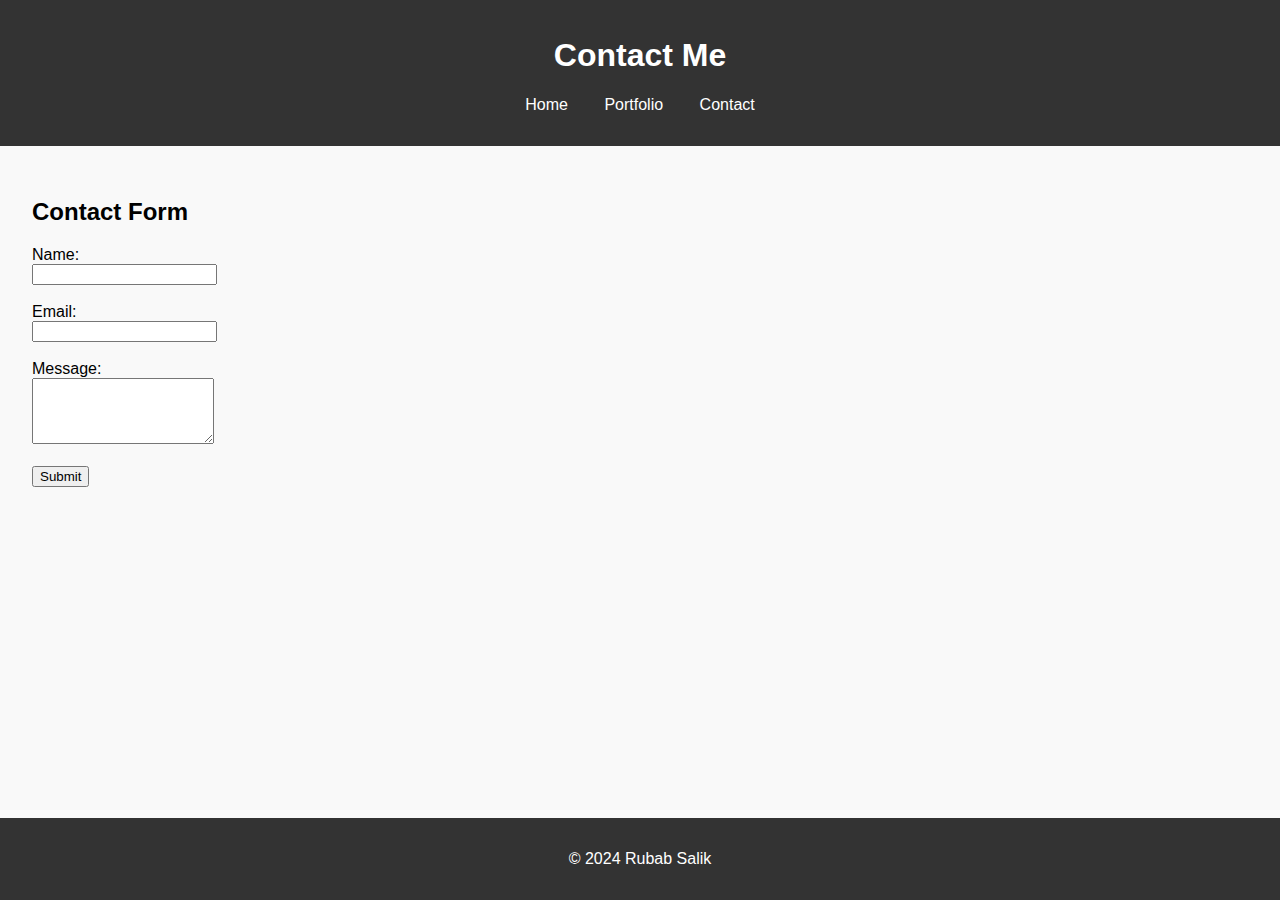
<file: index.html>
<!DOCTYPE html>
<html lang="en">
<head>
    <meta charset="UTF-8">
    <meta name="viewport" content="width=device-width, initial-scale=1.0">
    <title>Contact - Rubabtech.com</title>
    <link rel="stylesheet" href="styles.css">
</head>
<body>
    <header>
        <h1>Contact Me</h1>
        <nav>
            <ul>
                <li><a href="index.html">Home</a></li>
                <li><a href="portfolio.html">Portfolio</a></li>
                <li><a href="contact.html">Contact</a></li>
            </ul>
        </nav>
    </header>
    <main>
        <section>
            <h2>Contact Form</h2>
            <form action="#" method="POST">
                <label for="name">Name:</label><br>
                <input type="text" id="name" name="name" required><br><br>
                <label for="email">Email:</label><br>
                <input type="email" id="email" name="email" required><br><br>
                <label for="message">Message:</label><br>
                <textarea id="message" name="message" rows="4" required></textarea><br><br>
                <input type="submit" value="Submit">
            </form>
        </section>
    </main>
    <footer>
        <p>&copy; 2024 Rubab Salik</p>
    </footer>
</body>
</html>
</file>
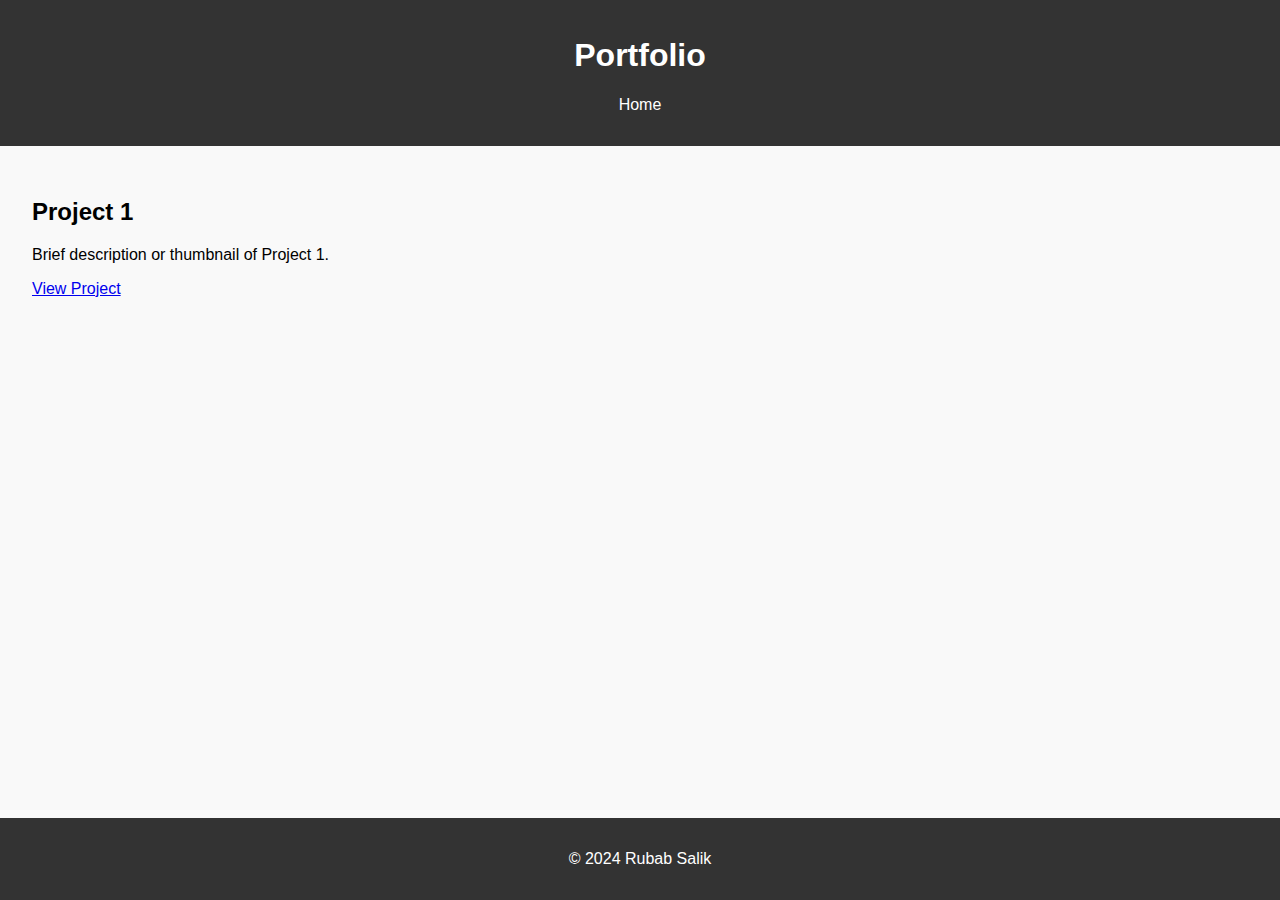
<file: portfolio.html>
<!DOCTYPE html>
<html lang="en">
<head>
    <meta charset="UTF-8">
    <meta name="viewport" content="width=device-width, initial-scale=1.0">
    <title>Portfolio</title>
    <link rel="stylesheet" href="styles.css">
</head>
<body>
    <header>
        <h1>Portfolio</h1>
        <nav>
            <ul>
                <li><a href="index.html">Home</a></li>
                <!-- Add other navigation links as needed -->
            </ul>
        </nav>
    </header>
    <main>
        <section>
            <h2>Project 1</h2>
            <p>Brief description or thumbnail of Project 1.</p>
            <a href="project1.html">View Project</a>
        </section>
        <!-- Repeat the above section for each project -->
    </main>
    <footer>
        <p>&copy; 2024 Rubab Salik</p>
    </footer>
</body>
</html>
</file>
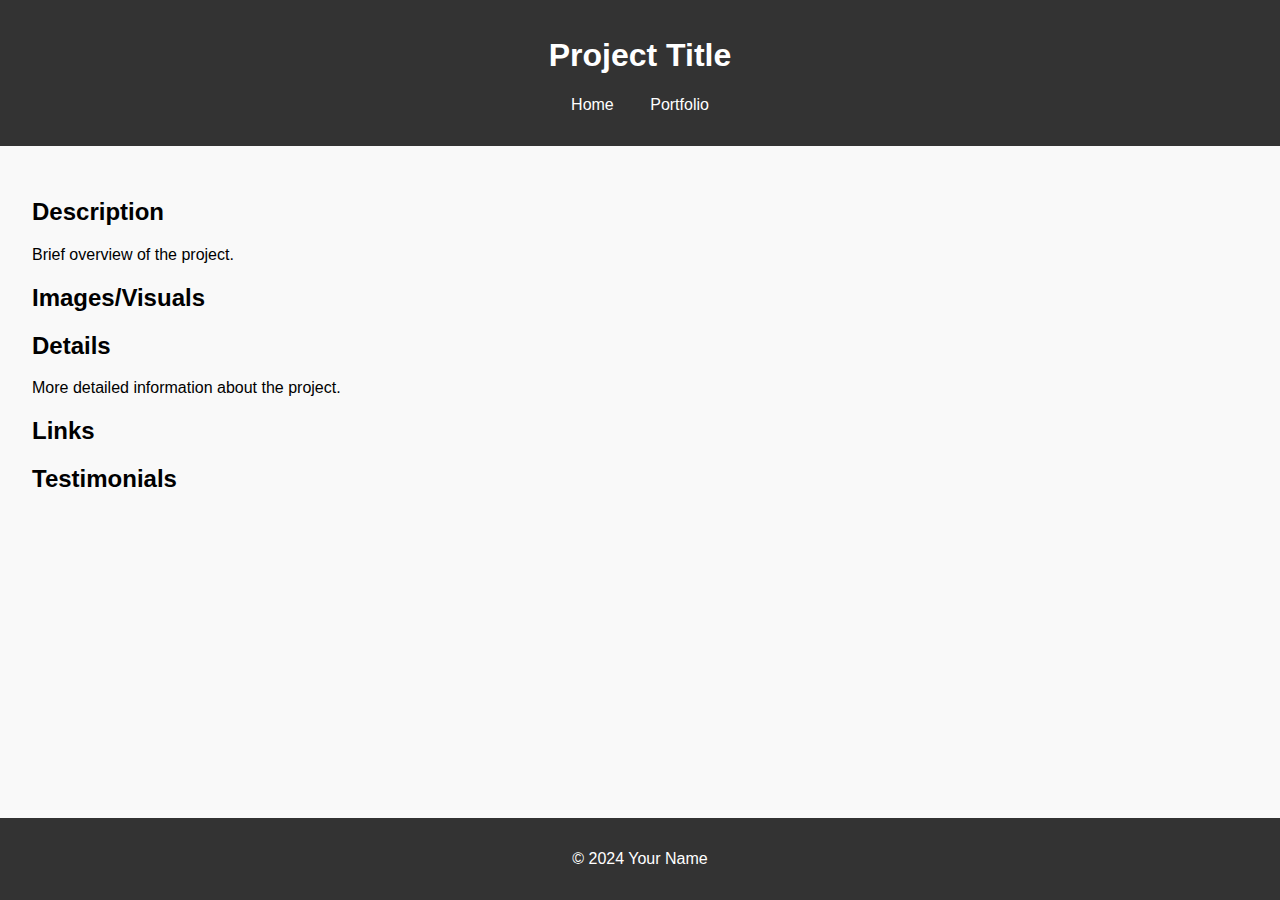
<file: Project1.html>
<!DOCTYPE html>
<html lang="en">
<head>
    <meta charset="UTF-8">
    <meta name="viewport" content="width=device-width, initial-scale=1.0">
    <title>Project Title</title>
    <link rel="stylesheet" href="styles.css">
</head>
<body>
    <header>
        <h1>Project Title</h1>
        <nav>
            <ul>
                <li><a href="index.html">Home</a></li>
                <li><a href="portfolio.html">Portfolio</a></li>
                <!-- Add other navigation links as needed -->
            </ul>
        </nav>
    </header>
    <main>
        <section>
            <h2>Description</h2>
            <p>Brief overview of the project.</p>
        </section>
        <section>
            <h2>Images/Visuals</h2>
            <!-- Include images or other visuals -->
        </section>
        <section>
            <h2>Details</h2>
            <p>More detailed information about the project.</p>
        </section>
        <section>
            <h2>Links</h2>
            <!-- Include links to project resources -->
        </section>
        <section>
            <h2>Testimonials</h2>
            <!-- Include testimonials if available -->
        </section>
    </main>
    <footer>
        <p>&copy; 2024 Your Name</p>
    </footer>
</body>
</html>
</file>
<file: styles.css>
body {
    font-family: Arial, sans-serif;
    margin: 0;
    padding: 0;
    background-color: #f9f9f9;
}

header {
    background-color: #333;
    color: white;
    padding: 1em 0;
    text-align: center;
}

nav ul {
    list-style-type: none;
    padding: 0;
}

nav ul li {
    display: inline;
    margin: 0 1em;
}

nav ul li a {
    color: white;
    text-decoration: none;
}

main {
    padding: 2em;
}

footer {
    background-color: #333;
    color: white;
    text-align: center;
    padding: 1em 0;
    position: fixed;
    width: 100%;
    bottom: 0;
}
</file>
